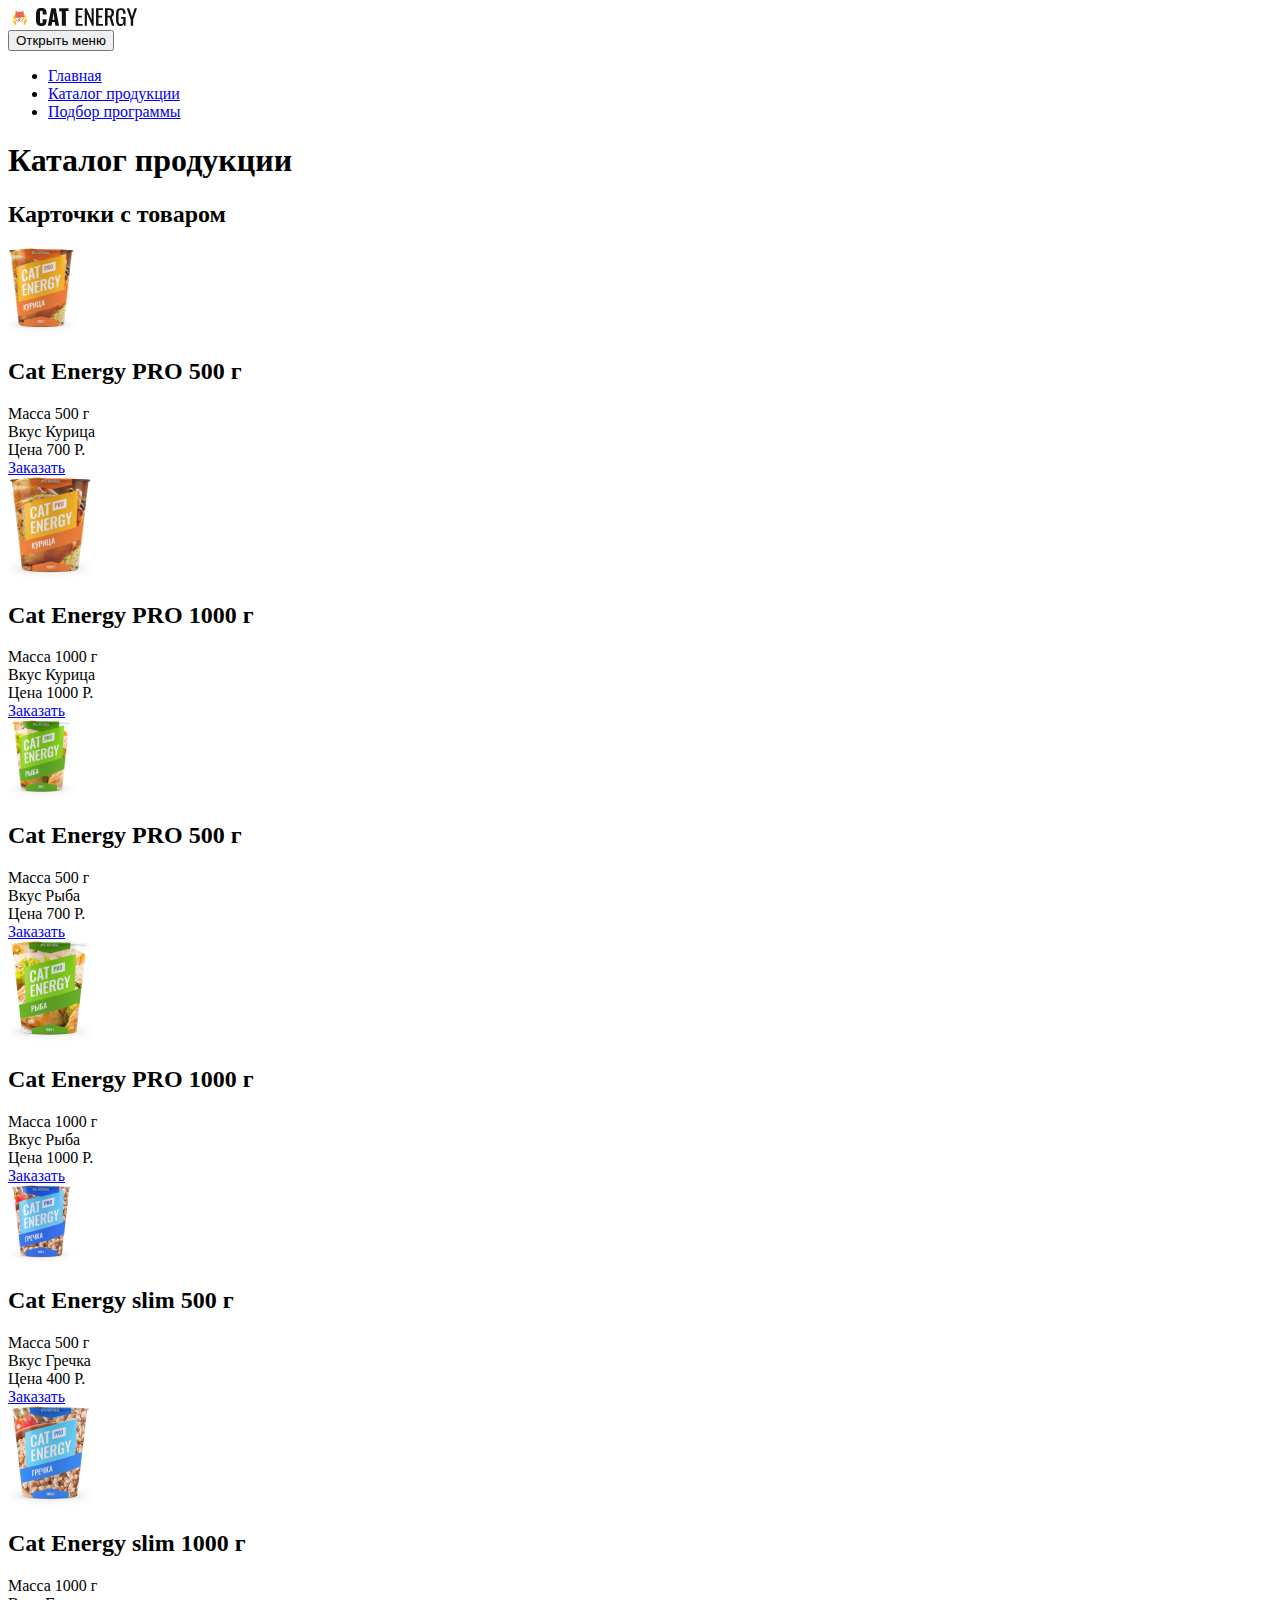
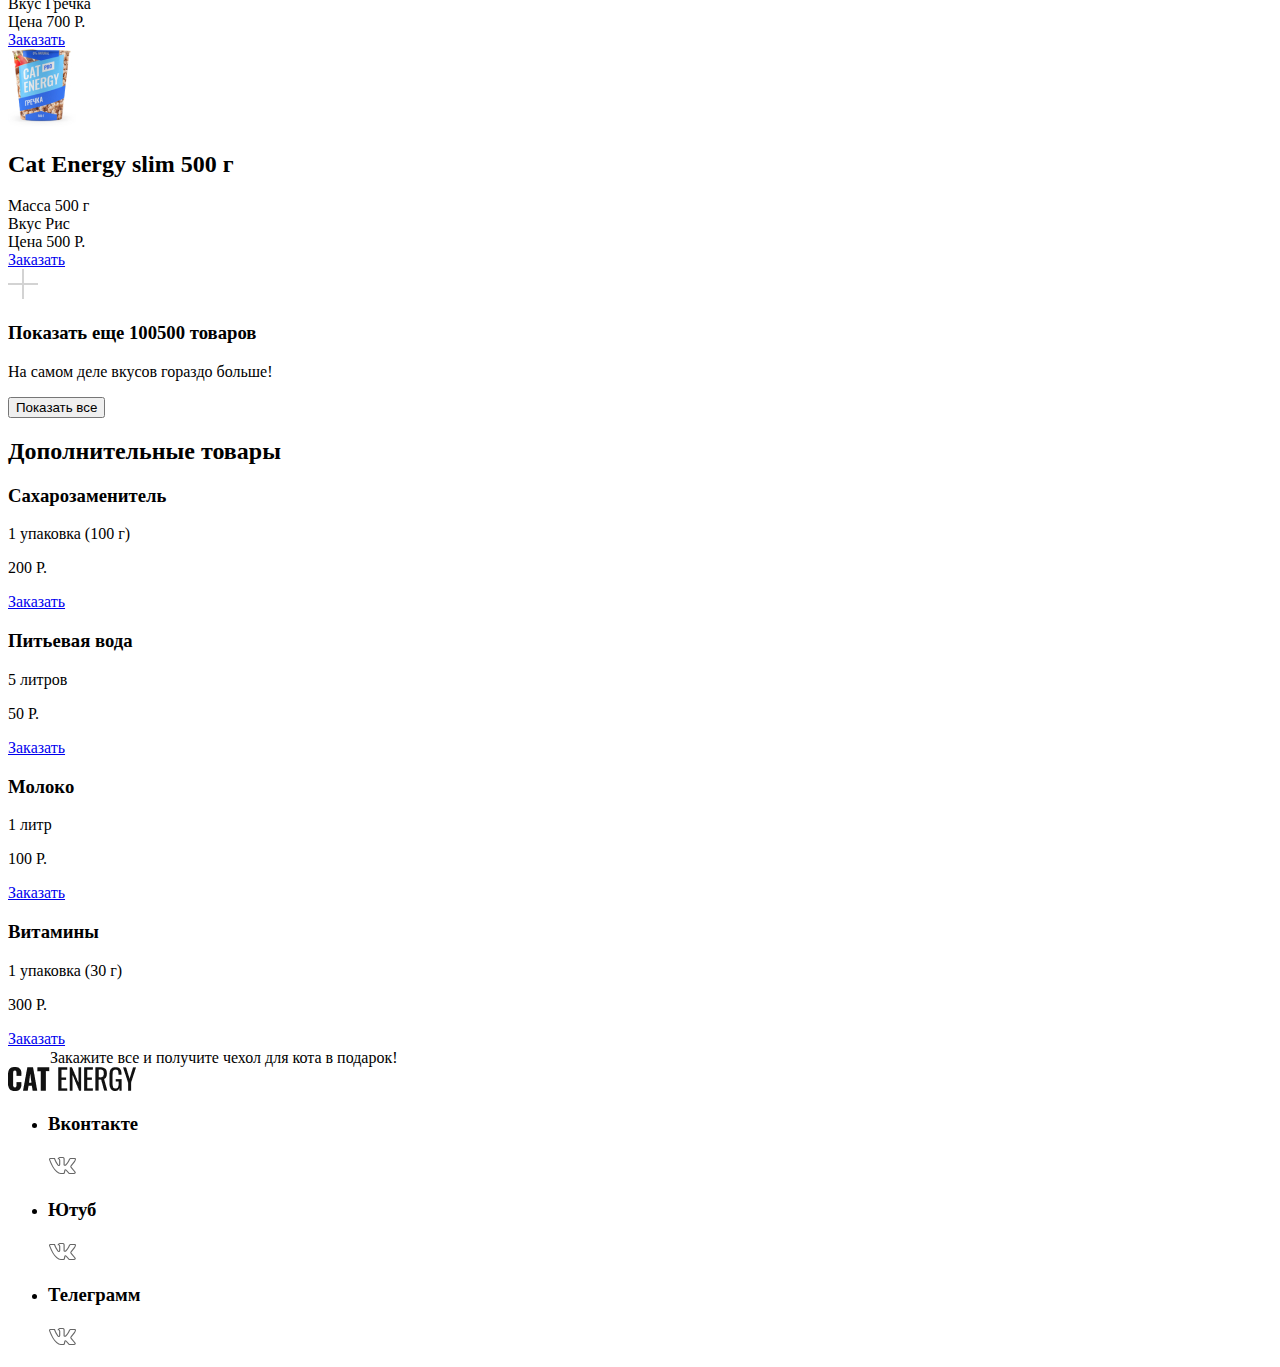
<file: 4/catalog.html>
<!DOCTYPE html>
<html class="page" lang="ru">

<head>
  <meta charset="utf-8">
  <title>HTML Academy: Кэт энерджи</title>
  <base href="https://htmlacademy-adaptive.github.io/2006997-cat-energy-25/4/">
</head>

<body class="page__body">
  <header class="main-header">
    <a class="main-header__logo-mobile">
      <img class="main-header__logo-mobile-image" src="../source/img/logo-mobile.svg" width="24" height="16"
        alt="Логотип Кэт Энержи">
    </a>
    <a class="main-header__logo">
      <img class="main-header__logo-image" src="../source/img/logo.svg" width="101" height="18"
        alt="Логе текстовое Кэт Энержи">
    </a>
    <nav class="main-nav">
      <button class="main-nav__toggle" type="button">
        <span class="visually-hidden">Открыть меню</span>
      </button>
      <div class="main-nav__wrapper">
        <ul class="main-nav__list">
          <li class="main-nav__item">
            <a href="#">Главная</a>
          </li>
          <li class="main-nav__item">
            <a href="#">Каталог продукции</a>
          </li>
          <li class="main-nav__item">
            <a href="#">Подбор программы</a>
          </li>
        </ul>
      </div>
    </nav>
  </header>
  <main class="main-catalog">
    <h1 class="title-catalog">Каталог продукции</h1>
    <section class="catalog">
      <h2 class="visually-hidden">Карточки с товаром</h2>
      <div class="catalog__wrapper">
        <div class="catalog__item product">
          <div class="catalog__image">
            <img class="400" src="../source/img/icon/produckt/catalog-1-desktop.jpg">
          </div>
          <div class="catalog__description">
            <h2 class="catalog__title">Cat Energy PRO 500 г</h2>
            <div class="catalog__option">
              <div class="option__mass">
                <span class="">Масса</span>
                <span class="">500 г</span>
              </div>
              <div class="option_taste">
                <span class="">Вкус</span>
                <span class="">Курица</span>
              </div>
              <div class="option__price">
                <span class="">Цена</span>
                <span class="">700 Р.</span>
              </div>
            </div>
          </div>
          <a href="#" class="product__button button">Заказать</a>
        </div>
        <div class="catalog__item product">
          <div class="catalog__image">
            <img class="400" src="../source/img/icon/produckt/catalog-2-desktop.jpg">
          </div>
          <div class="catalog__description">
            <h2 class="catalog__title">Cat Energy PRO 1000 г</h2>
            <div class="catalog__option">
              <div class="option__mass">
                <span class="">Масса</span>
                <span class="">1000 г</span>
              </div>
              <div class="option_taste">
                <span class="">Вкус</span>
                <span class="">Курица</span>
              </div>
              <div class="option__price">
                <span class="">Цена</span>
                <span class="">1000 Р.</span>
              </div>
            </div>
          </div>
          <a href="#" class="product__button button">Заказать</a>
        </div>
      </div>
      <div class="catalog__item product">
        <div class="catalog__image">
          <img class="400" src="../source/img/icon/produckt/catalog-3-desktop.jpg">
        </div>
        <div class="catalog__description">
          <h2 class="catalog__title">Cat Energy PRO 500 г</h2>
          <div class="catalog__option">
            <div class="option__mass">
              <span class="">Масса</span>
              <span class="">500 г</span>
            </div>
            <div class="option_taste">
              <span class="">Вкус</span>
              <span class="">Рыба</span>
            </div>
            <div class="option__price">
              <span class="">Цена</span>
              <span class="">700 Р.</span>
            </div>
          </div>
        </div>
        <a href="#" class="product__button button">Заказать</a>
      </div>
      <div class="catalog__item product">
        <div class="catalog__image">
          <img class="400" src="../source/img/icon/produckt/catalog-4-desktop.jpg">
        </div>
        <div class="catalog__description">
          <h2 class="catalog__title">Cat Energy PRO 1000 г</h2>
          <div class="catalog__option">
            <div class="option__mass">
              <span class="">Масса</span>
              <span class="">1000 г</span>
            </div>
            <div class="option_taste">
              <span class="">Вкус</span>
              <span class="">Рыба</span>
            </div>
            <div class="option__price">
              <span class="">Цена</span>
              <span class="">1000 Р.</span>
            </div>
          </div>
        </div>
        <a href="#" class="product__button button">Заказать</a>
      </div>
      <div class="catalog__item product">
        <div class="catalog__image">
          <img class="400" src="../source/img/icon/produckt/catalog-5-desktop.jpg">
        </div>
        <div class="catalog__description">
          <h2 class="catalog__title">Cat Energy slim 500 г</h2>
          <div class="catalog__option">
            <div class="option__mass">
              <span class="">Масса</span>
              <span class="">500 г</span>
            </div>
            <div class="option_taste">
              <span class="">Вкус</span>
              <span class="">Гречка</span>
            </div>
            <div class="option__price">
              <span class="">Цена</span>
              <span class="">400 Р.</span>
            </div>
          </div>
        </div>
        <a href="#" class="product__button button">Заказать</a>
      </div>
      <div class="catalog__item product">
        <div class="catalog__image">
          <img class="400" src="../source/img/icon/produckt/catalog-6-desktop.jpg">
        </div>
        <div class="catalog__description">
          <h2 class="catalog__title">Cat Energy slim 1000 г</h2>
          <div class="catalog__option">
            <div class="option__mass">
              <span class="">Масса</span>
              <span class="">1000 г</span>
            </div>
            <div class="option_taste">
              <span class="">Вкус</span>
              <span class="">Гречка</span>
            </div>
            <div class="option__price">
              <span class="">Цена</span>
              <span class="">700 Р.</span>
            </div>
          </div>
        </div>
        <a href="#" class="product__button button">Заказать</a>
      </div>
      <div class="catalog__item product">
        <div class="catalog__image">
          <img class="400" src="../source/img/icon/produckt/catalog-5-desktop.jpg">
        </div>
        <div class="catalog__description">
          <h2 class="catalog__title">Cat Energy slim 500 г</h2>
          <div class="catalog__option">
            <div class="option__mass">
              <span class="">Масса</span>
              <span class="">500 г</span>
            </div>
            <div class="option_taste">
              <span class="">Вкус</span>
              <span class="">Рис</span>
            </div>
            <div class="option__price">
              <span class="">Цена</span>
              <span class="">500 Р.</span>
            </div>
          </div>
        </div>
        <a href="#" class="product__button button">Заказать</a>
      </div>
      <div class="catalog__last">
        <img class="catalog__icon-plus" src="../source/img/icon/plus.png" width="30" height="30">
        <h3 class="catalog__subtitle">Показать еще 100500 товаров</h3>
        <p class="catalog__subtext">На самом деле вкусов гораздо больше!</p>
        <button class="catalog__snow-button button" type="button">Показать все</button>
      </div>
    </section>

    <section class="add-catalog">
      <div class="add-catalog__wrapper">
        <h2 class="add-catalog__title">Дополнительные товары</h2>
        <div class="add-catalog__list">
          <div class="add-catalog__item add-product">
            <h3 class="add-product__title">Сахарозаменитель</h3>
            <p class="add-product__options">1 упаковка (100 г)</p>
            <p class="add-product__prise">200 Р.</p>
            <a href="#" class="add-product__button button">Заказать</a>
          </div>
          <div class="add-catalog__list">
          <div class="add-catalog__item add-product">
              <h3 class="add-product__title">Питьевая вода</h3>
              <p class="add-product__options">5 литров</p>
              <p class="add-product__prise">50 Р.</p>
              <a href="#" class="add-product__button button">Заказать</a>
          </div>
          <div class="add-catalog__list">
            <div class="add-catalog__item add-product">
              <h3 class="add-product__title">Молоко</h3>
                <p class="add-product__options">1 литр</p>
                <p class="add-product__prise">100 Р.</p>
                <a href="#" class="add-product__button button">Заказать</a>
              </div>
              <div class="add-catalog__list">
                <div class="add-catalog__item add-product">
                  <h3 class="add-product__title">Витамины</h3>
                  <p class="add-product__options">1 упаковка (30 г)</p>
                  <p class="add-product__prise">300 Р.</p>
                  <a href="#" class="add-product__button button">Заказать</a>
                </div>

              </div>
              <div class="add-catalog__promo">
                <img class="add-catalog__icon" src="../source/img/icon/podarok.svg" width="38" height="15">
                <span class="add-catalog__description">Закажите все и получите чехол для кота в подарок!</span>
              </div>
          </div>
    </section>
  </main>
  <footer class="main-footer">
    <div class="main-footer__wrapper">
      <div class="main-footer__logo logo">
        <img class="main-footer__logotip" src="../source/img/footer-logo.png" width="128" height="24" alt="Логотип Кэт Энержи">
      </div>
      <div class="main-footer__social social">
        <ul class="social-list">
          <li class="social-item">
            <h3 class="visually-hidden">Вконтакте</h3>
            <a href="#" class="social-list__link">
              <img class="social-list__icon social-list__icon--vk" src="../source/img/icon/vkontakte.svg" width="28" height="22">
            </a>
          </li>
          <li class="social-item">
            <h3 class="visually-hidden">Ютуб</h3>
            <a href="#" class="social-list__link">
              <img class="social-list__icon social-list__icon--vk" src="../source/img/icon/vkontakte.svg" width="28" height="22">
            </a>
          </li>
          <li class="social-item">
            <h3 class="visually-hidden">Телеграмм</h3>
            <a href="#" class="social-list__link">
              <img class="social-list__icon social-list__icon--vk" src="../source/img/icon/vkontakte.svg" width="28" height="22">
            </a>
          </li>
        </ul>
      </div>
      <div class="main-footer__copyright">
      </div>
    </div>
  </footer>
</body>
</html>
</file>
